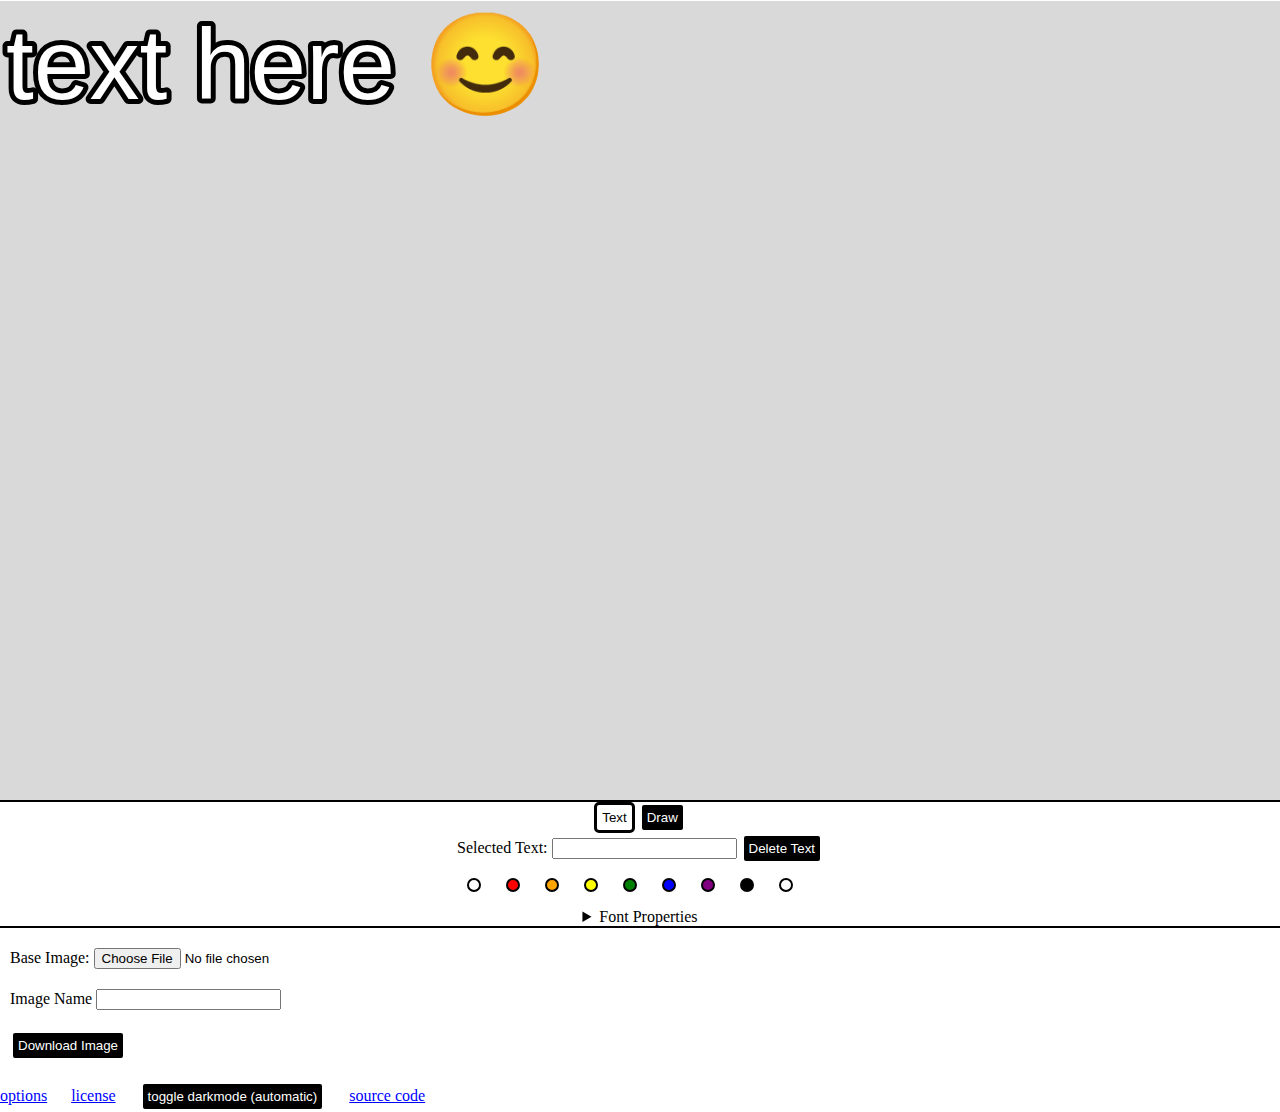
<file: index.html>
<!doctype html>
<html lang="en-US">
  <head>
    <meta charset="utf-8" />
    <meta name="viewport"  content="width=device-width initial-scale=1.0">
		<title>Textinorator 5000</title>
		<link rel="stylesheet" href="./main.css"></link>
		<link rel="stylesheet" href="./css/colors.css"></link>
		<link rel="stylesheet" href="./css/apply-colors.css"></link>
		<link rel="stylesheet" href="./css/tool.css"></link>
    <link rel="apple-touch-icon" href="html/icons/icon-192.webp"/>
    <link rel="manifest" href="manifest.json">
    <link rel="icon" type="image/x-icon" href="html/icons/icon-192.webp">
    <script src="./js/dark-mode.js"></script>
	</head>

	<body>
		<main>
			<script src="./js/init-module.js"></script>
			<div id="container" class="container full-screen-sans-controls">
				<div class="canvas-scrollable">
					<div class="canvas-parent">
						<div class="horizontal-spacer"></div>
						<div class="canvas-spot"></div>
						<div class="horizontal-spacer"></div>
					</div>
				</div>
			</div>
			<div class="tool-controls-container">
				<div class="horizontal-spacer"></div>
				<div id="tool-controls" class="tool-controls full-screen-snap-bottom">
					<div class="tool-selector">
						<button class="select-text-tool-button tool-button tool-button-selected">Text</button>
						<button class="select-draw-tool-button tool-button">Draw</button>
						<button class="select-undo-tool-button tool-button"
										style="display: none;">Undo</button>
					</div>
					<div style="display: none;"
							 class="tool-settings-instance draw-tool-settings">
						<div class="color-choice"></div>
						<label for="draw-stroke-width">Line Width:</label>
						<input type="number"
									 id="draw-stroke-width"
									 class="draw-stroke-width"
									 value="10"/>
					</div>
					<div class="tool-settings-instance text-tool-settings">
						<label for="text-setter">Selected Text:</label>
						<input type="text" id="text-setter" class="text-setter"/>
						<button class="delete-text">Delete Text</button>
						<br>
						<div class="color-choice"></div>
						<details>
							<summary>Font Properties</summary>
							<div class="font-properties">
								<label for="font-size-setter">Font Size:</label>
								<input type="number" id="font-size-setter" class="font-size-setter"/>
								<br>

								<label for="font-color-fill">Font Color Fill:</label>
								<input type="color" id="font-color-fill" class="font-color-fill"/>
								<br>
								
								<label for="font-color-stroke">Font Color Stroke:</label>
								<input type="color" id="font-color-stroke" class="font-color-stroke"/>
								<br>

								<label for="font-name-setter">Font Name:</label>
								<input type="text" id="font-name-setter" class="font-name-setter"/>
								<br>
								
								<label for="font-italic">Italic</label>
								<input type="checkbox"
											 id="font-italic"
											 class="font-italic"/>
								<br>

								<label for="font-bold">Bold</label>
								<input type="checkbox"
											 id="font-bold"
											 class="font-bold"/>
								<br>

								<div class="font-stroke-properties">
									<div>Font Stroke Properties:</div>
									<input type="radio" id="font-stroke-none"
												 class="font-stroke-none"
												 name="font-stroke" value="none">
									<label for="font-stroke-none">No font stroke</label>
									<br>
									<input type="radio" id="font-stroke-stroke"
												 class="font-stroke-stroke"
												 name="font-stroke" value="stroke">
									<label for="font-stroke-stroke">Stroke font</label><br>
									<input type="radio" id="font-stroke-shadow"
												 class="font-stroke-shadow"
												 name="font-stroke" value="shadow">
									<label for="font-stroke-shadow">Font shadow</label>
								</div>
								<label for="font-stroke-width">Font stroke width:</label>
								<input type="number" id="font-stroke-width" class="font-stroke-width"/>
								<br>
								
								<label for="font-vertical">Vertical text:</label>
								<input type="checkbox"
											 id="font-vertical"
											 class="font-vertical"/>
							</div>
					</div>
					</details>

				</div>
				<div class="horizontal-spacer"></div>
			</div>
			<div id="general-controls" class="general-controls">
				<label for="image-picker">Base Image:</label>
				<input type="file" id="image-picker" class="image-picker"/>
				<br>

				<label for="image-name">Image Name</label>
				<input type="text" id="image-name" class="image-name"/>
				<br>
				
				<button class="download-image">Download Image</button>
			</div>
		</main>
		<footer>
			<a href="./html/options.html">options</a>
      <a href="./html/license.html">license</a>
      <button id="dark-toggle" onclick="toggleDarkmode()">toggle darkmode</button>
      <a href="https://github.com/gaycodegal/Textinorator-5000">source code</a>
    </footer>
	</body>

</html>
</file>
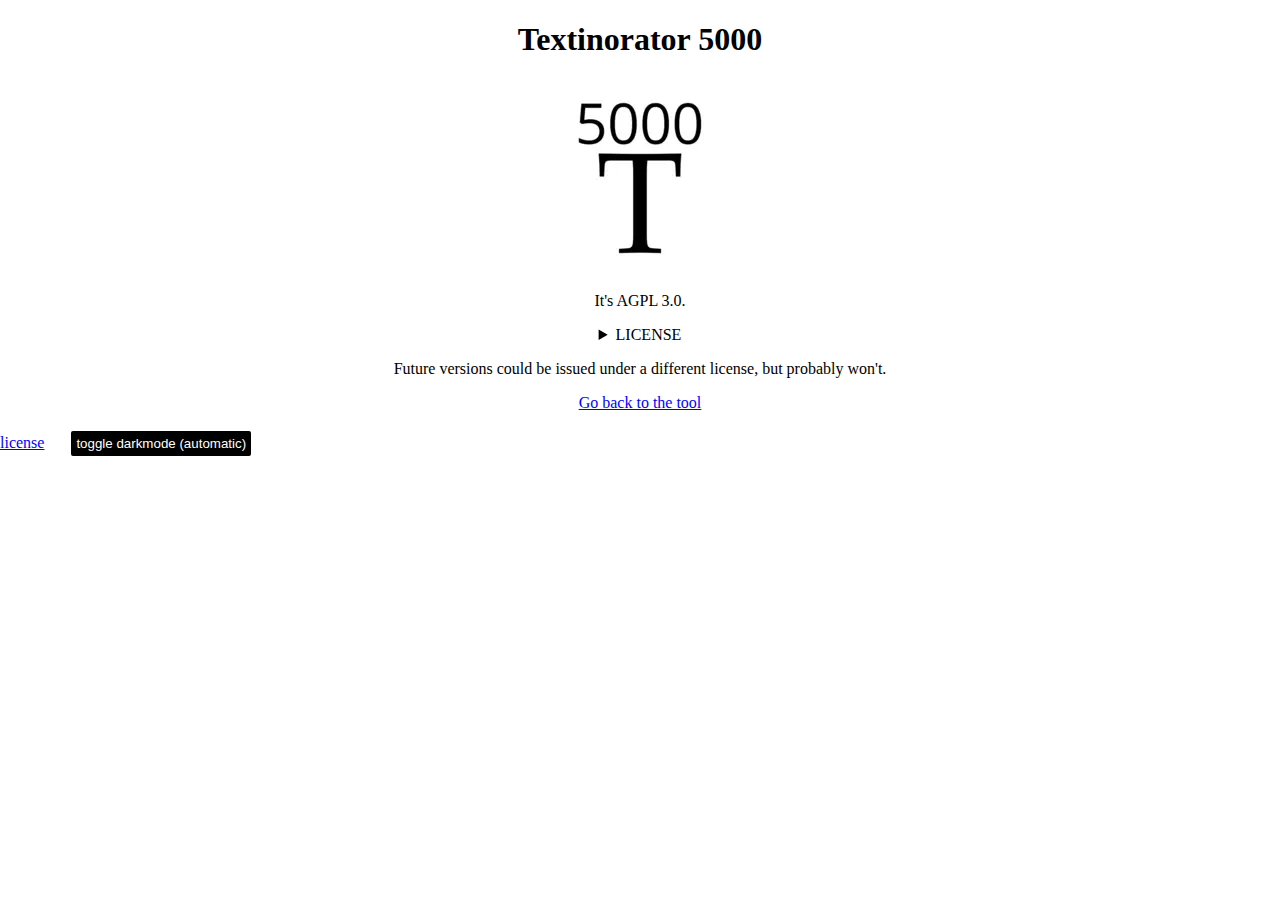
<file: html/license.html>
<!doctype html>
<html lang="en-US">
  <head>
    <meta charset="utf-8" />
    <meta name="viewport"  content="width=device-width initial-scale=1.0">
		<title>License - Textinorator 5000</title>
		<link rel="stylesheet" href="../main.css"></link>
		<link rel="stylesheet" href="../css/colors.css"></link>
		<link rel="stylesheet" href="../css/apply-colors.css"></link>
		<link rel="icon" type="image/png" href="../html/icons/icon-192.webp">
    <script src="../js/dark-mode.js"></script>
	</head>

	<body>
		<style>
			main {
					text-align: center;
			}
			.license {
					width: 100%;
					min-height: 50vh;
					border: solid;
					border-width: 2px 0 2px 0;
					background: white;
					color: black;
			}
			.logo {
					border-radius: 10px;
			}
		</style>
		<main>
			<h1>Textinorator 5000</h1>
			<img class="logo" src="../html/icons/icon-192.webp"/>
			<p>
				It's AGPL 3.0.
			</p>
			<p>
			<details>
				<summary>LICENSE</summary>
				<iframe class="license" src="../LICENSE.txt">

				</iframe>
      </details>
			<p>
			<p>
				Future versions could be issued under a different license, but probably won't.
			</p>
			<p>
				<a href="../">Go back to the tool</a>
			</p>
		</main>
		<footer>
      <a href="./license.html">license</a>
      <button id="dark-toggle" onclick="toggleDarkmode()">toggle darkmode</button>
    </footer>
	</body>

</html>
</file>
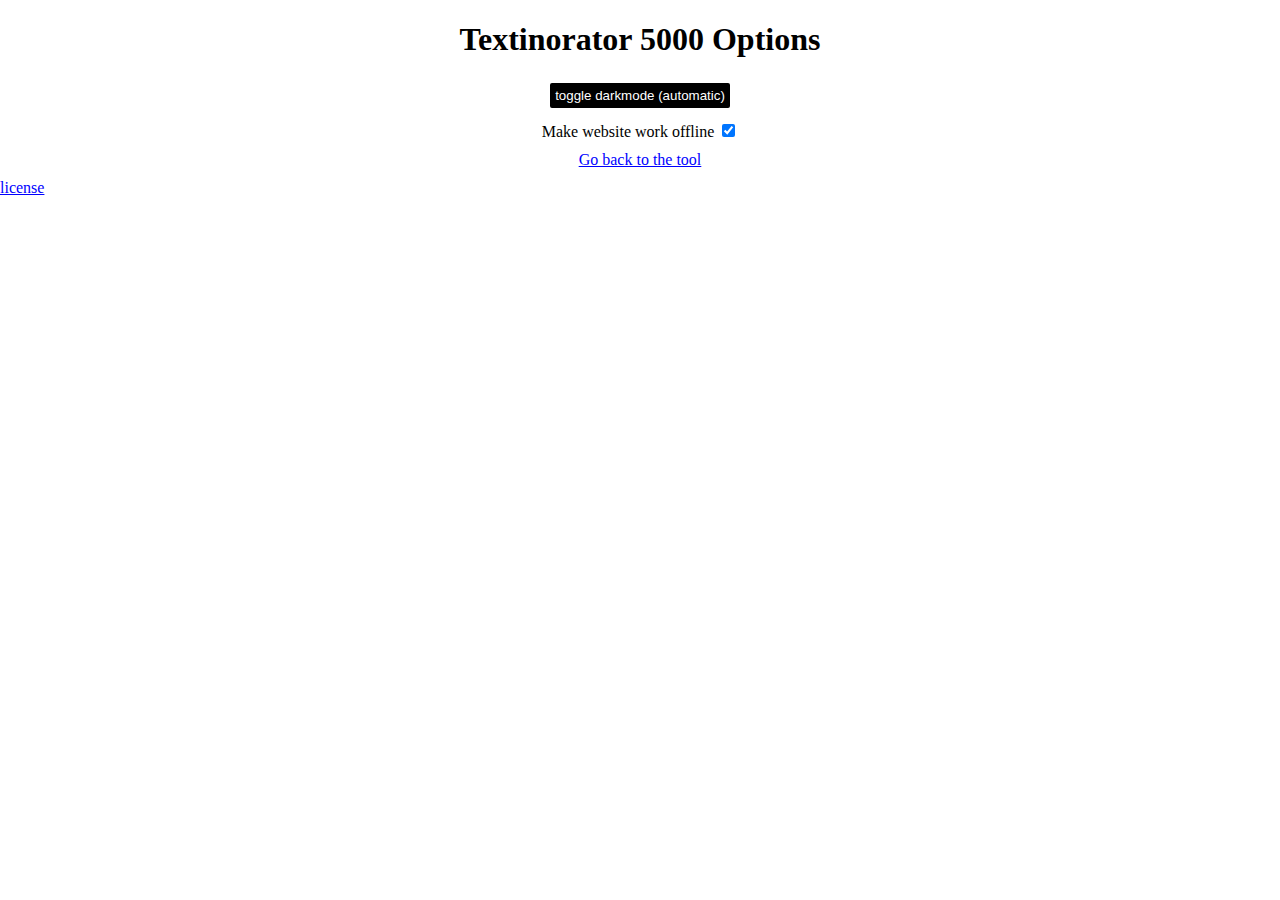
<file: html/options.html>
<!doctype html>
<html lang="en-US">
  <head>
    <meta charset="utf-8" />
    <meta name="viewport"  content="width=device-width initial-scale=1.0">
		<title>Options - Textinorator 5000</title>
		<link rel="stylesheet" href="../main.css"></link>
		<link rel="stylesheet" href="../css/colors.css"></link>
		<link rel="stylesheet" href="../css/apply-colors.css"></link>
		<link rel="icon" type="image/png" href="../html/icons/icon-192.webp">
    <script src="../js/dark-mode.js"></script>
    <script src="../js/options/options.js"></script>
	</head>

	<body>
		<style>
			main {
			text-align: center;
			}
			main div {
			margin: 10px;
			}
			.logo {
			border-radius: 10px;
			}
		</style>
		<main id="options-container">
			<h1>Textinorator 5000 Options</h1>
			<div>
				<button id="dark-toggle" onclick="toggleDarkmode()">toggle darkmode</button>
			</div>
			<div class="run-offline-container">
				<label for="run-offline">Make website work offline</label>
				<input type="checkbox"
							 id="run-offline"
							 class="run-offline"/>
			</div>
			<div>
				<a href="../">Go back to the tool</a>				
			</div>
		</main>
		<footer>
      <a href="./license.html">license</a>
    </footer>
	</body>

</html>
</file>
<file: main.css>
body,
html {
    margin: 0px;
}

.download-image, .image-name, .image-picker {
		margin: 10px 0;
}

canvas {
		background: rgba(128, 128, 128, 0.3);
}

.container {
  display: flex;
  justify-content: center;
  align-items: center;
	flex-direction: column;
}

.render-canvas {
		image-rendering: pixelated;
		padding: 0px;
		margin: 0px;
		display: block;
}

main {
		display: block;
}

footer {
		display: block;
}

.general-controls {
		padding: 10px;
}

.spacer-for-controls {
		height: 100px;
		width: 100px;
		display: block;
}

.tool-controls {
		text-align: center;
		padding: 0 10px 0 10px;
		display: inline-block;
		margin: auto;
		min-height: 100px;
}

.tool-controls-container {
		display: flex;
		border: solid;
		border-width: 2px 0 2px 0;
		min-height: 100px;
		width: 100%;
}

.tool-controls label {
}

.canvas-scrollable{
		overflow-x: scroll;
		overflow-y: scroll;
		width: 100%;
		max-height: 100%;
		padding: 0px;
		margin: 0px;
}

.horizontal-spacer {
		flex: 1 1 auto;
}

.canvas-parent {
		display: flex;
		width: 100%;
		max-height: 100%;
		padding: 0px;
		margin: 0px;
}

.full-screen-sans-controls {
		width: 100%;
		height: calc(100vh - 100px);
		padding: 0px;
		margin: 0px;
}

footer a, footer button {
		margin: 0 20px 0 0;
}

.noselect {
    -webkit-touch-callout: none;
    /* iOS Safari */
    -webkit-user-select: none;
    /* Chrome/Safari/Opera */
    -khtml-user-select: none;
    /* Konqueror */
    -moz-user-select: none;
    /* Firefox */
    -ms-user-select: none;
    /* Internet Explorer/Edge */
    user-select: none;
    /* Non-prefixed version, currently
                                  not supported by any browser */
}
</file>
<file: css/colors.css>
body {
		--color-main-bg: #000;
		--color-main-fg: #fff;
		--color-main-border: #fff;
		--color-link-visited-bg: var(--color-main-bg);
		--color-link-visited-fg: #FFA500;
		--color-link-bg: var(--color-main-bg);
		--color-link-fg: #A3A3FF;
		--color-button-bg: #fff;
		--color-button-fg: #000;
		--color-button-border: #000;
}

body.light {
		--color-main-bg: #fff;
		--color-main-fg: #000;
		--color-main-border: #000;
		--color-link-visited-bg: var(--color-main-bg);
		--color-link-visited-fg: #800080;
		--color-link-bg: var(--color-main-bg);
		--color-link-fg: #00F;
		--color-button-bg: #000;
		--color-button-fg: #fff;
		--color-button-border: #fff;
}

body.dark {
		--color-main-bg: #000;
		--color-main-fg: #fff;
		--color-main-border: #fff;
		--color-link-visited-bg: var(--color-main-bg);
		--color-link-visited-fg: #FFA500;
		--color-link-bg: var(--color-main-bg);
		--color-link-fg: #A3A3FF;
		--color-button-bg: #fff;
		--color-button-fg: #000;
		--color-button-border: #000;
}

@media (prefers-color-scheme: light) {
		body {
		--color-main-bg: #fff;
		--color-main-fg: #000;
		--color-main-border: #000;
		--color-link-visited-bg: var(--color-main-bg);
		--color-link-visited-fg: #800080;
		--color-link-bg: var(--color-main-bg);
		--color-link-fg: #00F;
		--color-button-bg: #000;
		--color-button-fg: #fff;
		--color-button-border: #fff;
		}
}
</file>
<file: css/apply-colors.css>
body {
		background: var(--color-main-bg);
		color: var(--color-main-fg);
		border-color: var(--color-main-border);
}

button {
		background: var(--color-button-bg);
		color: var(--color-button-fg);
		padding: 5px;
		border: solid;
		border-size: 0px;
		border-radius: 5px;
		border-color: var(--color-button-border);
		cursor: pointer;
}

a:visited {
    background: var(--color-link-visited-bg);
    color: var(--color-link-visited-fg);
}

a {
    background: var(--color-link-bg);
    color: var(--color-link-fg);
}
</file>
<file: css/tool.css>
.font-size-setter, .font-color-fill, .font-color-stroke, .font-stroke-properties, .font-stroke-width {
		margin: 10px 0;
}

.color-choice {
		display: flex;
		gap: 5px;
		margin: 5px 0;
}

.color-option {
		display: inline-block;
		width: 34px;
		height: 34px;
		background: none;
		border-width: 0px;
		border-radius: 0px;
		padding: 0px;
}

.color-option div {
		display: inline-block;
		width: 10px;
		height: 10px;
		border: solid;
		border-color: var(--color-main-border);
		border-width: 2px;
		border-radius: 10px;
		background: red;
		pointer-events: none;
}

.color-option.selected div {
		width: 30px;
		height: 30px;
		border-radius: 30px;
}

.tool-button-selected {
		background: var(--color-button-fg);
		color: var(--color-button-bg);
		border-color: var(--color-button-bg);
}

.tool-button:active {
		background: var(--color-button-fg);
		color: var(--color-button-bg);
		border-color: var(--color-button-bg);
}
</file>
